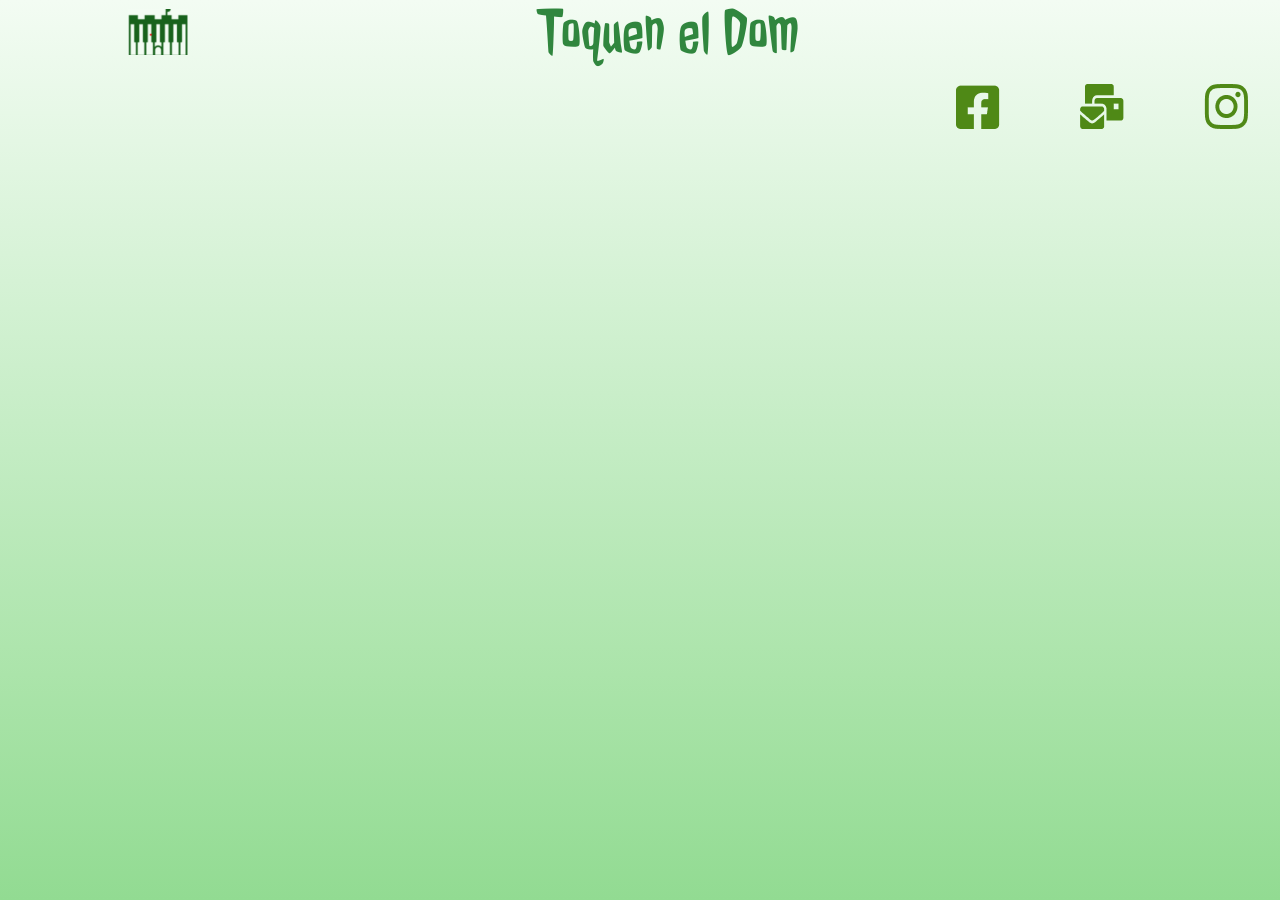
<file: index.html>
<!DOCTYPE html>

<html lang="es">
<head>
  <meta charset="UTF-8">
  <meta name="viewport" content="width=device-width, initial-scale=1.0">
  <title>Toquen el DOM</title>
  <link rel="preconnect" href="https://fonts.googleapis.com">
  <link rel="preconnect" href="https://fonts.gstatic.com" crossorigin>
  <link href="https://fonts.googleapis.com/css2?family=Inter:wght@100..900&display=swap" rel="stylesheet">
  <link href="https://fonts.googleapis.com/css2?family=Jolly+Lodger&display=swap" rel="stylesheet">
  <link rel="stylesheet" href="reset.css">
  <link rel="stylesheet" href="styles.css">
  <script type="module" src="./src/components/Keyboard/Keyboard/keyboard-ted.js"></script>
  <script type="module" src="./src/components/CarrouselSlider/CarrouselSlider/carrousel-slider.js"></script>
  <script type="module" src="./src/components/CarrouselSlider/CarrouselCard/carrousel-card.js"></script>
  <script type="module" src="app.js"></script>
</head>

<body>

  <header>
    <img class="logo" src="src\assets\img\logoProyecto.png" alt="Logo del proyecto">
    <h1>Toquen el Dom</h1>
  </header>

  <main>
    <keyboard-ted octaves="3"></keyboard-ted>

    <carrousel-slider>
      <carrousel-card 
        title="Lección #1 Aprende a Tocar Piano DESDE CERO!!!" 
        link="https://www.youtube.com/watch?v=kAALQ4JEY6c&list=PL92TYERZtnkSqZpcT8xlygi_FfpnecThS&ab_channel=PianoAllegroAcademiaVirtual" 
        image="src\assets\img\piano2.PNG" 
        alt-image="imagenPrimerVideo" >
      </carrousel-card>
      <carrousel-card 
        title="Cómo aprender a tocar el piano-Clase 2" 
        link="https://www.youtube.com/watch?v=EGmLAVhShLE&ab_channel=FrancescaItalici" 
        image="src\assets\img\piano4.PNG" 
        alt-image="imagenSegundoVideo" >
      </carrousel-card>
      <carrousel-card 
        title="Lección # 3 Aprende a Tocar Piano DESDE CERO!!!" 
        link="https://www.youtube.com/watch?v=rkP-S0U7O1w&ab_channel=PianoAllegroAcademiaVirtual" 
        image="src\assets\img\piano5.PNG" 
        alt-image="imagenTercerVideo" >
      </carrousel-card>
      <carrousel-card 
        title="Lección # 4 Aprende a tocar piano desde cero" 
        link="https://www.youtube.com/watch?v=ZY1JIg5VRN0&ab_channel=PianoAllegroAcademiaVirtual" 
        image="src\assets\img\piano6.PNG" 
        alt-image="imagenCuartoVideo" >
      </carrousel-card>
      <carrousel-card 
        title="Cómo aprender a tocar el piano desde cero-clase 5" 
        link="https://www.youtube.com/watch?v=ocPnyH1IcjA&ab_channel=FrancescaItalici" 
        image="src\assets\img\piano7.PNG" 
        alt-image="imagenQuintoVideo" >
      </carrousel-card>
      <carrousel-card 
        title="Lección # 6 Aprende a Tocar Piano DESDE CERO!!!" 
        link="https://www.youtube.com/watch?v=F2YOB_nTzVw&pp=ygUOY2xhc2VzIFBpYW5vIDY%3D" 
        image="src\assets\img\piano8.PNG" 
        alt-image="imagenSextoVideo" >
      </carrousel-card>
      <carrousel-card 
        title="Cómo aprender a tocar el piano desde cero-Clase 7" 
        link="https://www.youtube.com/watch?v=pm6v7WmGLrw&ab_channel=FrancescaItalici" 
        image="src\assets\img\piano9.PNG" 
        alt-image="imagenSeptimoVideo" >
      </carrousel-card>
    </carrousel-slider>

  </main>


  <footer>
    <a href="https://www.facebook.com/" target="_blank"><img src="src\assets\img\facebookLogo.png" alt="logo de facebook"></a>
    <a href="mailto:toqueneldom@gmail.com"><img src="src\assets\img\emailLogo.png" alt="logo de email"></a>
    <a href="https://www.instagram.com/" target="_blank"><img src="src\assets\img\instagramLogo.png" alt="logo de instagram"></a>
  </footer>


</body>

</html>
</file>
<file: styles.css>
:root {
  /* Colors */
  --color-black-1: black;
  --color-black-brown: #777171;
  --color_white: white;
  --color_yellow-1: #FFFDD1;
  --color_grey-1: #2E2F2F;
  --color_grey-2: #9F9090;
}

:root{

  /* Elements */

  --color_background__key-white--default: var(--color_white);
  --color_text__key-white--default: var(--color-black-1);

  --color_key-white--pushed: var(--color_yellow-1);
  --color_Key-black--pushed: var(--color-black-brown);

  --color_backround_keyboard_base: var(--color_grey-1);
  --color_keyboard_base_text: var(--color_grey-2)

}

*{
  box-sizing: border-box;
}

body {
    background-image: linear-gradient(to top, #92db92, #abe4aa, #c3ecc3, #dbf4db, #f3fcf3);
    min-height: 100vh;
    font-family: 'Inter', sans-serif;
}

header {
  height: 10%;
  display: flex;
  justify-content: center;
  align-items: center;
  width: 80%;
  margin: 0 auto;
  margin-bottom: 20px;
}

.logo {
  height: 60%;
  width: 60px;
  margin-right: auto;
}

h1 {
  font-family: "Jolly Lodger", system-ui;
  font-weight: 400;
  font-style: normal;
  font-size: 4rem;
  color: #30863E;
  margin-right: auto;
}

.title-ted {
  margin: 0 auto;
  max-width: 100%;
  height: auto;
}


main {
  height: 80%;
  width: 90%;
  margin: 0 auto;
}


/* #endregion */


footer{
  display: flex;
  justify-content: flex-end;
  align-items: flex-end;
  gap: 5rem;
  margin-right: 2rem;
  height: 10%;
  padding-bottom: 20px;
}


@media only screen and (max-width: 600px) {
  .key-white {
    width: 25px;
    height: 120px;
    border-radius: 10px;
    font-size: 9px;
  }
  .key-black {
    width: 20px;
    height: 60px;
    border-radius: 5px;
    z-index: 2;
    margin-left: -10px;
    margin-right: -10px;
    font-size: 9px;
  }
}
</file>
